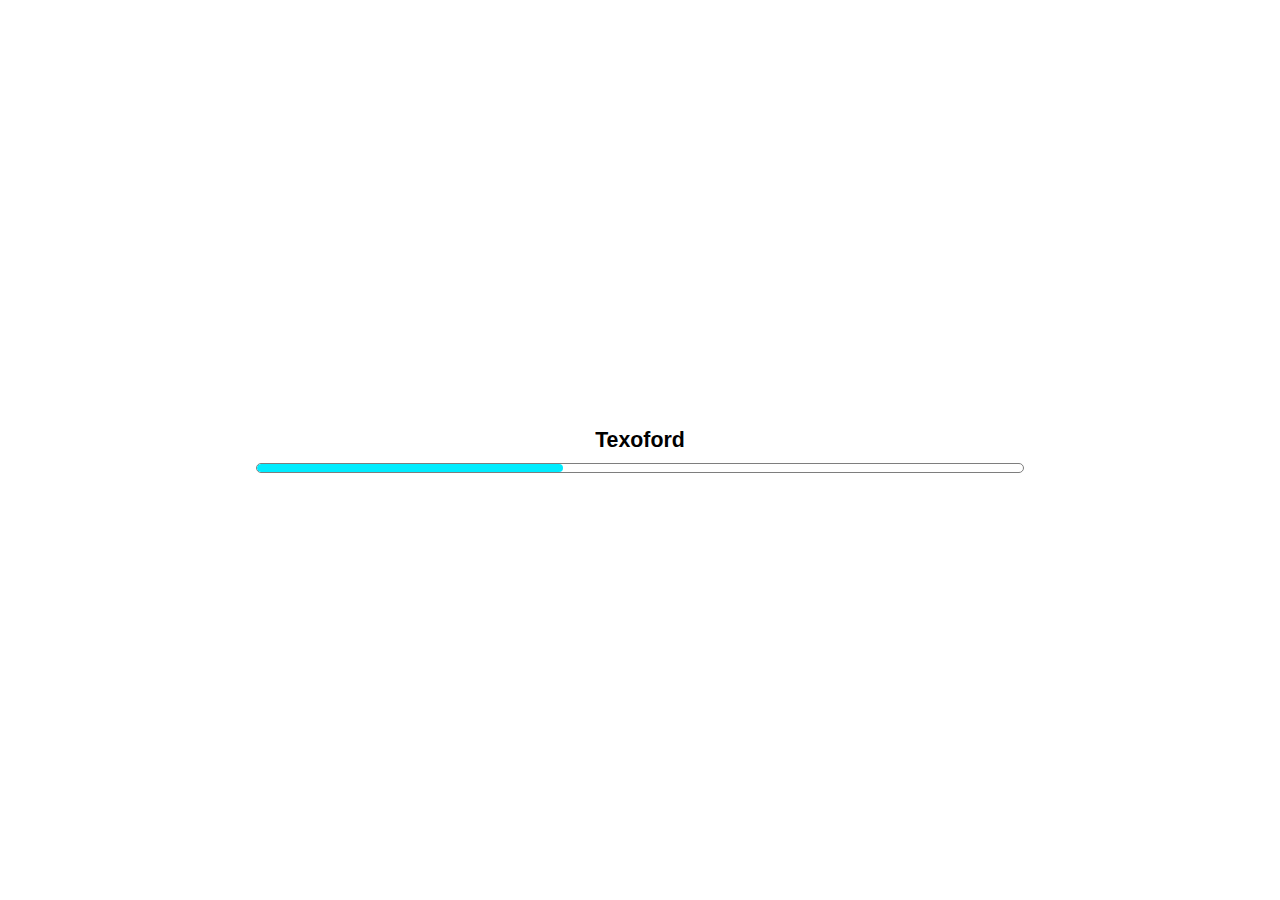
<file: index.html>
<!DOCTYPE html>
<html lang="pt-BR">
<head>
    <meta charset="UTF-8">
    <meta name="viewport" content="width=device-width, initial-scale=1.0">
    <meta http-equiv="X-UA-Compatible" content="ie=edge">
    <title>Texoford</title>
    <link rel="stylesheet" href="style.css"/>
    <link rel="stylesheet" href="reset.css"/>
    <link rel="stylesheet" href="animProcessing.css"/>
    <link rel="stylesheet" href="bottonProcessing.css"/>
    <script defer src="script.js"></script>
</head>
<body>
    <section id="tela-process">
        <span>Texoford</span>
        <div id="progresso">
            <div id="progressando">
                
            </div>
        </div>
    </section>
    <section id="all">
        <section id="head">
            <div id="header">
                <span>Texoford</span>
            </div>
        </section>
        <section id="sec1">
            <span id="txt1">
                Monte sua vida no digital
            </span>
            
            <p id="txt2">
                Faça vendas e compras sem sair de casa, somente dando cliques e monitorando seus processos.
            </p>
            <div id="buttons">
                <button id="criar-conta" type="submit"><span id="txt">Criar conta</span><div id="process"></div></button>
                
                <button id="logar" type="submit"><span id="txt0">Login</span><div id="process2"></div></button>
            </div>
            <div id="img-div">
                <img id="apresentacao-sec1" src="./src/img/apresentacao-sec1.gif" alt="marketing digital" />
            </div>
        </section>
        <hr />
        <section id="sec2">
            <span id="txt1-2">
                Embarque no Marketing Digital e comece a vender
            </span>
            <div id="carossel">
                <div id="demo">
                    <div id="imgs">
                        <div id="car1">
                            <span>Criar/Comprar</span>
                            <img id="apresentacao-sec1" src="./src/img/apresentacao-sec1.gif" alt="marketing digital" />
                        </div>
                        <div id="car2">
                            <span>Lançar</span>
                            <img id="apresentacao-sec1" src="./src/img/apresentacao-sec1.gif" alt="marketing digital" />
                        </div>
                        <div id="car3">
                            <span>Vender</span>
                            <img id="apresentacao-sec1" src="./src/img/apresentacao-sec1.gif" alt="marketing digital" />
                        </div>
                        <div id="car4">
                            <span>Monitorar</span>
                            <img id="apresentacao-sec1" src="./src/img/apresentacao-sec1.gif" alt="marketing digital" />
                            <!--Imagem do estado/avanço da loja-->
                        </div>
                        <div id="car1">
                            <span>Criar/Comprar</span>
                            <img id="apresentacao-sec1" src="./src/img/apresentacao-sec1.gif" alt="marketing digital" />
                        </div>
                    </div>
                </div>
                <button id="comecar-vender" type="submit">Começar a vender</button>
            </div>
        </section>
        <hr />
        <section id="sec3">
            <span id="txt1-3">
                Faça a compra do mês na
                <br />
                Texoford
            </span>
            <div id="carossel">
                <div id="demo">
                    <div id="imgs">
                        <div id="car1">
                            <span>Procurar</span>
                            <img id="apresentacao-sec1" src="./src/img/apresentacao-sec1.gif" alt="marketing digital" />
                        </div>
                        <div id="car2">
                            <span>Escolher</span>
                            <img id="apresentacao-sec1" src="./src/img/apresentacao-sec1.gif" alt="marketing digital" />
                        </div>
                        <div id="car3">
                            <span>Comprar</span>
                            <img id="apresentacao-sec1" src="./src/img/apresentacao-sec1.gif" alt="marketing digital" />
                        </div>
                        <div id="car4">
                            <span>Usar</span>
                            <img id="apresentacao-sec1" src="./src/img/apresentacao-sec1.gif" alt="marketing digital" />
                            <!--Imagem do estado/avanço da loja-->
                        </div>
                        <div id="car1">
                            <span>Procurar</span>
                            <img id="apresentacao-sec1" src="./src/img/apresentacao-sec1.gif" alt="marketing digital" />
                        </div>
                    </div>
                </div>
                <button id="comecar-comprar" type="submit">Começar a comprar</button>
            </div>
        </section>
        <hr />
        <section id="sec4">
            <span id="txt1-4">Ferramentas e funcionalidades únicas</span>
            <span id="vendedores">Para vendedores</span>
            <div id="cards">
                <div id="cards1">
                    <div id="card1">
                        <span>Visor de Tendências</span>
                        <p>Fique sabendo quais são os produtos mais vendidos e mais procurados do momento</p>
                        <button id="assinatura" type="submit">Assinar</button>
                    </div>
                    <div id="card2">
                        <span>Personalização de lojas</span>
                        <p>Personalize a apresentação da sua loja ao cliente, torne-a mais atraente e com um visual a sua escolha</p>
                        <button id="assinatura" type="submit">Assinar</button>
                    </div>
                </div>
                <div id="cards2">
                    <div id="card3">
                        <span>Criação de enquetes</span>
                        <p>Faça com que seus clientes votem, e fique sabendo quais produtos eles querem que vendas</p>
                        <button id="exp" type="submit">Experimentar</button>
                    </div>
                    <div id="card4">
                        <span>Organização de produtos</span>
                        <p>Organize seu estoque, monitore como quiseres a sua loja, atraia clientes e realize muitas vendas </p>
                        <button id="exp" type="submit">Experimentar</button>
                    </div>
                </div>
            </div>
        </section>
    
        <section id="sec5">
            <div id="cards" class="cd5">
                <span id="compradores">Para clientes</span>
                <div id="cards1">
                    <div id="card1">
                        <span>Criação de Listas</span>
                        <p>Faça listas para gerenciar melhor as suas compras e seus desejos</p>
                        <button id="exp" type="submit">Experimentar</button>
                    </div>
                    <div id="card2">
                        <span>Avaliação de lojas</span>
                        <p>Avalie as lojas e os produtos conforme a sua experiência de uso</p>
                        <button id="exp" type="submit">Experimentar</button>
                    </div>
                </div>
                <div id="cards2">
                    <div id="card3">
                        <span>Alerta de desconto</span>
                        <p>Receba notificações quando houver descontos em algum produto</p>
                        <button id="exp" type="submit">Experimentar</button>
                    </div>
                    <div id="card4">
                        <span>Conexão com lojas</span>
                        <p>Siga as suas lojas favoritas e receba alertas quando elas lançarem produtos novos</p>
                        <button id="exp" type="submit">Experimentar</button>
                    </div>
                </div>
            </div>
                <!--<div id="fim">
                    <a href="#" id="cntt"><span id="contacto">Contacte-nos</span></a>
                    <a href="#" id="trm"><span id="termos">Termos de serviço e política de privacidade</span></a>
                </div>-->
        </section>
    </section>
</body>
</html>
</file>
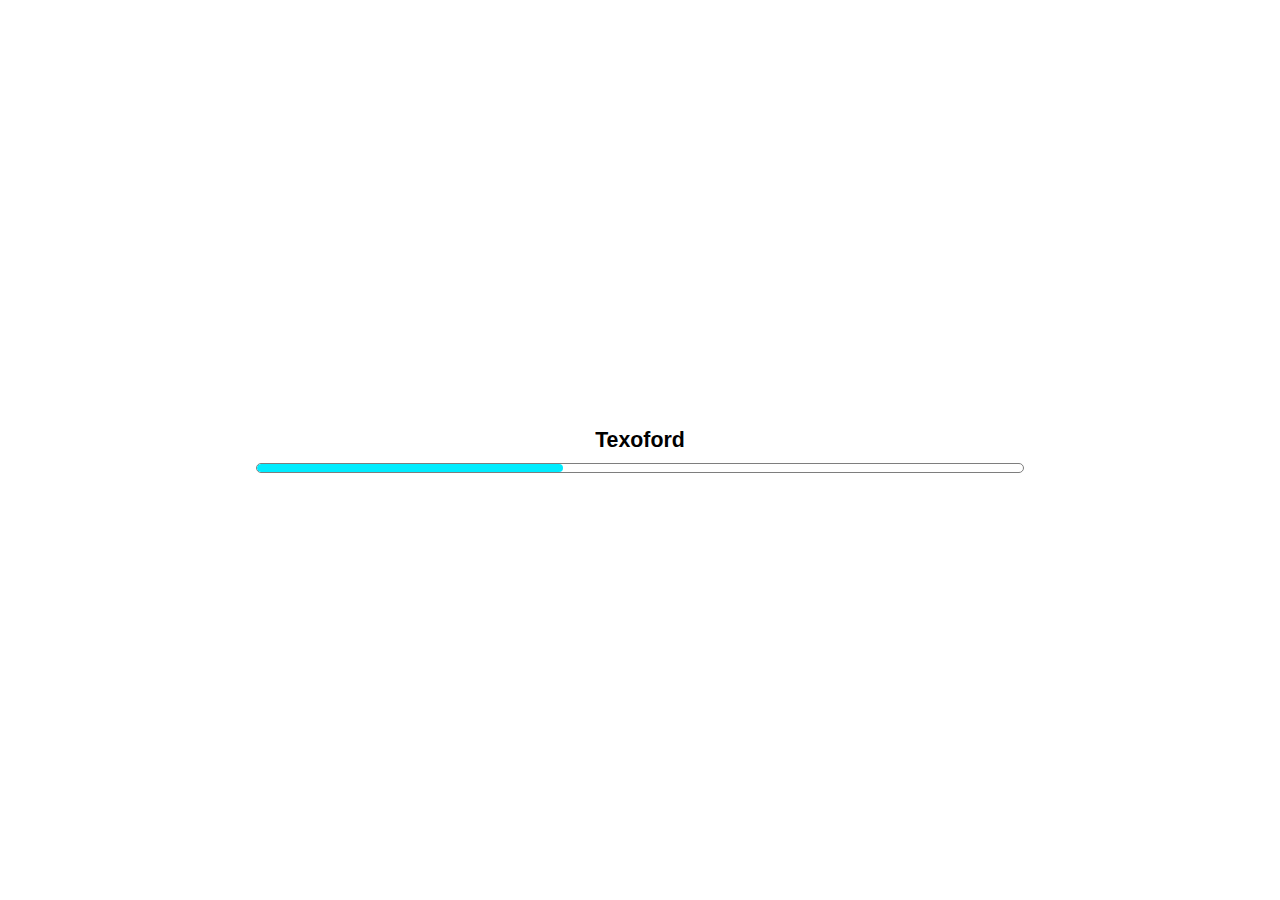
<file: cadastro/cadastro.html>
<!DOCTYPE html>
<html lang="pt-BR">
<head>
    <meta charset="UTF-8">
    <meta name="viewport" content="width=device-width, initial-scale=1.0">
    <meta http-equiv="X-UA-Compatible" content="ie=edge">
    <title>Cadastro Texoford</title>
    <link rel="stylesheet" href="cadastro.css"/>
    <link rel="stylesheet" href="../reset.css"/>
    <link rel="stylesheet" href="../animProcessing.css"/>
    <link rel="stylesheet" href="../bottonProcessing.css"/>
    <script defer src="cadastro.js"></script>
</head>
<body>
    <section id="tela-process">
        <span>Texoford</span>
        <div id="progresso">
            <div id="progressando">
                
            </div>
        </div>
    </section>
    <span id="tema">Texoford</span>
    <form id="card">
            <select id="tipo">
                <option value="cliente">Cliente</option>
                <option value="empresa">Empresa(Loja)</option>
            </select>
            <input type="text" id="nome" placeholder="Nome Completo"/>
            <div>
                <select id="ddd">
                    <option value="#">DDD</option>
                    <option value="+93">Afeganistão (+93)</option>
                    <option value="+355">Albânia (+355)</option>
                    <option value="+49">Alemanha (+49)</option>
                    <option value="+376">Andorra (+376)</option>
                    <option value="+244">Angola (+244)</option>
                    <option value="+1-264">Anguilla (+1-264)</option>
                    <option value="+672">Antárctida (+672)</option>
                    <option value="+1-268">Antígua e Barbuda (+1-268)</option>
                    <option value="+966">Arábia Saudita (+966)</option>
                    <option value="+213">Argélia (+213)</option>
                    <option value="+54">Argentina (+54)</option>
                    <option value="+374">Armênia (+374)</option>
                    <option value="+297">Aruba (+297)</option>
                    <option value="+61">Austrália (+61)</option>
                    <option value="+43">Áustria (+43)</option>
                    <option value="+994">Azerbaijão (+994)</option>
                    <option value="+1-242">Bahamas (+1-242)</option>
                    <option value="+973">Bahrein (+973)</option>
                    <option value="+880">Bangladesh (+880)</option>
                    <option value="+1-246">Barbados (+1-246)</option>
                    <option value="+32">Bélgica (+32)</option>
                    <option value="+501">Belize (+501)</option>
                    <option value="+229">Benin (+229)</option>
                    <option value="+1-441">Bermudas (+1-441)</option>
                    <option value="+975">Butão (+975)</option>
                    <option value="+375">Bielorrússia (+375)</option>
                    <option value="+591">Bolívia (+591)</option>
                    <option value="+599">Bonaire (+599)</option>
                    <option value="+387">Bósnia e Herzegovina (+387)</option>
                    <option value="+267">Botswana (+267)</option>
                    <option value="+55">Brasil (+55)</option>
                    <option value="+1-284">Ilhas Virgens Britânicas (+1-284)</option>
                    <option value="+673">Brunei (+673)</option>
                    <option value="+359">Bulgária (+359)</option>
                    <option value="+226">Burkina Faso (+226)</option>
                    <option value="+257">Burundi (+257)</option>
                    <option value="+238">Cabo Verde (+238)</option>
                    <option value="+855">Camboja (+855)</option>
                    <option value="+237">Camarões (+237)</option>
                    <option value="+1">Canadá (+1)</option>
                    <option value="+974">Catar (+974)</option>
                    <option value="+7">Cazaquistão (+7)</option>
                    <option value="+235">Chade (+235)</option>
                    <option value="+56">Chile (+56)</option>
                    <option value="+86">China (+86)</option>
                    <option value="+357">Chipre (+357)</option>
                    <option value="+57">Colômbia (+57)</option>
                    <option value="+269">Comores (+269)</option>
                    <option value="+242">República do Congo (+242)</option>
                    <option value="+243">República Democrática do Congo (+243)</option>
                    <option value="+850">Coreia do Norte (+850)</option>
                    <option value="+82">Coreia do Sul (+82)</option>
                    <option value="+225">Costa do Marfim (+225)</option>
                    <option value="+506">Costa Rica (+506)</option>
                    <option value="+385">Croácia (+385)</option>
                    <option value="+53">Cuba (+53)</option>
                    <option value="+599">Curaçao (+599)</option>
                    <option value="+45">Dinamarca (+45)</option>
                    <option value="+1-767">Dominica (+1-767)</option>
                    <option value="+20">Egito (+20)</option>
                    <option value="+503">El Salvador (+503)</option>
                    <option value="+971">Emirados Árabes Unidos (+971)</option>
                    <option value="+593">Equador (+593)</option>
                    <option value="+291">Eritreia (+291)</option>
                    <option value="+421">Eslováquia (+421)</option>
                    <option value="+386">Eslovênia (+386)</option>
                    <option value="+34">Espanha (+34)</option>
                    <option value="+1-784">São Vicente e Granadinas (+1-784)</option>
                    <option value="+372">Estônia (+372)</option>
                    <option value="+251">Etiópia (+251)</option>
                    <option value="+679">Fiji (+679)</option>
                    <option value="+63">Filipinas (+63)</option>
                    <option value="+358">Finlândia (+358)</option>
                    <option value="+33">França (+33)</option>
                    <option value="+241">Gabão (+241)</option>
                    <option value="+220">Gâmbia (+220)</option>
                    <option value="+995">Geórgia (+995)</option>
                    <option value="+233">Gana (+233)</option>
                    <option value="+350">Gibraltar (+350)</option>
                    <option value="+1473">Granada (+1-473)</option>
                    <option value="+30">Grécia (+30)</option>
                    <option value="+299">Groenlândia (+299)</option>
                    <option value="+502">Guatemala (+502)</option>
                    <option value="+224">Guiné (+224)</option>
                    <option value="+245">Guiné-Bissau (+245)</option>
                    <option value="+592">Guiana (+592)</option>
                    <option value="+509">Haiti (+509)</option>
                    <option value="+31">Holanda (+31)</option>
                    <option value="+504">Honduras (+504)</option>
                    <option value="+852">Hong Kong (+852)</option>
                    <option value="+36">Hungria (+36)</option>
                    <option value="+91">Índia (+91)</option>
                    <option value="+62">Indonésia (+62)</option>
                    <option value="+964">Iraque (+964)</option>
                    <option value="+353">Irlanda (+353)</option>
                    <option value="+354">Islândia (+354)</option>
                    <option value="+972">Israel (+972)</option>
                    <option value="+39">Itália (+39)</option>
                    <option value="+1-876">Jamaica (+1-876)</option>
                    <option value="+81">Japão (+81)</option>
                    <option value="+962">Jordânia (+962)</option>
                    <option value="+965">Kuwait (+965)</option>
                    <option value="+856">Laos (+856)</option>
                    <option value="+371">Letônia (+371)</option>
                    <option value="+961">Líbano (+961)</option>
                    <option value="+231">Libéria (+231)</option>
                    <option value="+218">Líbia (+218)</option>
                    <option value="+423">Liechtenstein (+423)</option>
                    <option value="+370">Lituânia (+370)</option>
                    <option value="+352">Luxemburgo (+352)</option>
                    <option value="+853">Macau (+853)</option>
                    <option value="+389">Macedônia (+389)</option>
                    <option value="+261">Madagáscar (+261)</option>
                    <option value="+60">Malásia (+60)</option>
                    <option value="+265">Malawi (+265)</option>
                    <option value="+960">Maldivas (+960)</option>
                    <option value="+223">Mali (+223)</option>
                    <option value="+356">Malta (+356)</option>
                    <option value="+212">Marrocos (+212)</option>
                    <option value="+596">Martinica (+596)</option>
                    <option value="+230">Maurícia (+230)</option>
                    <option value="+222">Mauritânia (+222)</option>
                    <option value="+52">México (+52)</option>
                    <option value="+258">Moçambique (+258)</option>
                    <option value="+373">Moldávia (+373)</option>
                    <option value="+377">Mônaco (+377)</option>
                    <option value="+976">Mongólia (+976)</option>
                    <option value="+382">Montenegro (+382)</option>
                    <option value="+1-664">Montserrat (+1-664)</option>
                    <option value="+95">Myanmar (+95)</option>
                    <option value="+264">Namíbia (+264)</option>
                    <option value="+674">Nauru (+674)</option>
                    <option value="+977">Nepal (+977)</option>
                    <option value="+505">Nicarágua (+505)</option>
                    <option value="+227">Níger (+227)</option>
                    <option value="+234">Nigéria (+234)</option>
                    <option value="+47">Noruega (+47)</option>
                    <option value="+64">Nova Zelândia (+64)</option>
                    <option value="+968">Omã (+968)</option>
                    <option value="+92">Paquistão (+92)</option>
                    <option value="+680">Palau (+680)</option>
                    <option value="+970">Palestina (+970)</option>
                    <option value="+507">Panamá (+507)</option>
                    <option value="+675">Papua-Nova Guiné (+675)</option>
                    <option value="+595">Paraguai (+595)</option>
                    <option value="+51">Peru (+51)</option>
                    <option value="+64">Polinésia Francesa (+689)</option>
                    <option value="+48">Polônia (+48)</option>
                    <option value="+351">Portugal (+351)</option>
                    <option value="+1-787">Porto Rico (+1-787)</option>
                    <option value="+974">Qatar (+974)</option>
                    <option value="+236">República Centro-Africana (+236)</option>
                    <option value="+262">Reunião (+262)</option>
                    <option value="+40">Romênia (+40)</option>
                    <option value="+250">Ruanda (+250)</option>
                    <option value="+7">Rússia (+7)</option>
                    <option value="+685">Samoa (+685)</option>
                    <option value="+378">San Marino (+378)</option>
                    <option value="+239">São Tomé e Príncipe (+239)</option>
                    <option value="+221">Senegal (+221)</option>
                    <option value="+381">Sérvia (+381)</option>
                    <option value="+248">Seychelles (+248)</option>
                    <option value="+232">Serra Leoa (+232)</option>
                    <option value="+65">Singapura (+65)</option>
                    <option value="+963">Síria (+963)</option>
                    <option value="+252">Somália (+252)</option>
                    <option value="+94">Sri Lanka (+94)</option>
                    <option value="+268">Suazilândia (+268)</option>
                    <option value="+249">Sudão (+249)</option>
                    <option value="+211">Sudão do Sul (+211)</option>
                    <option value="+46">Suécia (+46)</option>
                    <option value="+41">Suíça (+41)</option>
                    <option value="+597">Suriname (+597)</option>
                    <option value="+992">Tajiquistão (+992)</option>
                    <option value="+255">Tanzânia (+255)</option>
                    <option value="+66">Tailândia (+66)</option>
                    <option value="+670">Timor-Leste (+670)</option>
                    <option value="+228">Togo (+228)</option>
                    <option value="+676">Tonga (+676)</option>
                    <option value="+1-868">Trinidad e Tobago (+1-868)</option>
                    <option value="+216">Tunísia (+216)</option>
                    <option value="+90">Turquia (+90)</option>
                    <option value="+993">Turcomenistão (+993)</option>
                    <option value="+688">Tuvalu (+688)</option>
                    <option value="+380">Ucrânia (+380)</option>
                    <option value="+256">Uganda (+256)</option>
                    <option value="+598">Uruguai (+598)</option>
                    <option value="+998">Uzbequistão (+998)</option>
                    <option value="+678">Vanuatu (+678)</option>
                    <option value="+379">Vaticano (+379)</option>
                    <option value="+58">Venezuela (+58)</option>
                    <option value="+84">Vietnã (+84)</option>
                    <option value="+681">Wallis e Futuna (+681)</option>
                    <option value="+967">Iémen (+967)</option>
                    <option value="+260">Zâmbia (+260)</option>
                    <option value="+263">Zimbabwe (+263)</option>
                </select>
                <input type="number" id="numero" placeholder="Número"/>
            </div>
            <input type="email" id="email" placeholder="E-mail"/>
            <input type="password" id="senha" placeholder="Senha"/>
            <button id="criar-conta" type="submit"><span id="txt">Criar conta</span><div id="process"></div></button>
    </form>
    <p>Ao criares a conta concordas com os nossos <br /><a href="ko">Termos de serviço</a> e <a href="ko">Política de privacidade</a></p>
    <br />
    <p>Já tem uma conta? <a href="../login/login.html">Faça login</a></p>
    <section id="certeza">
        <div id="content">
            <div id="question">
                <p>Tens a certeza de que queres te cadastrar como: <span id="tipo-content"></span></p>
            </div>
            <div>
                <button id="sim">Sim</button>
                <button id="mudar">Mudar</button>
            </div>
        </div>
    </section>
</body>
</html>
</file>
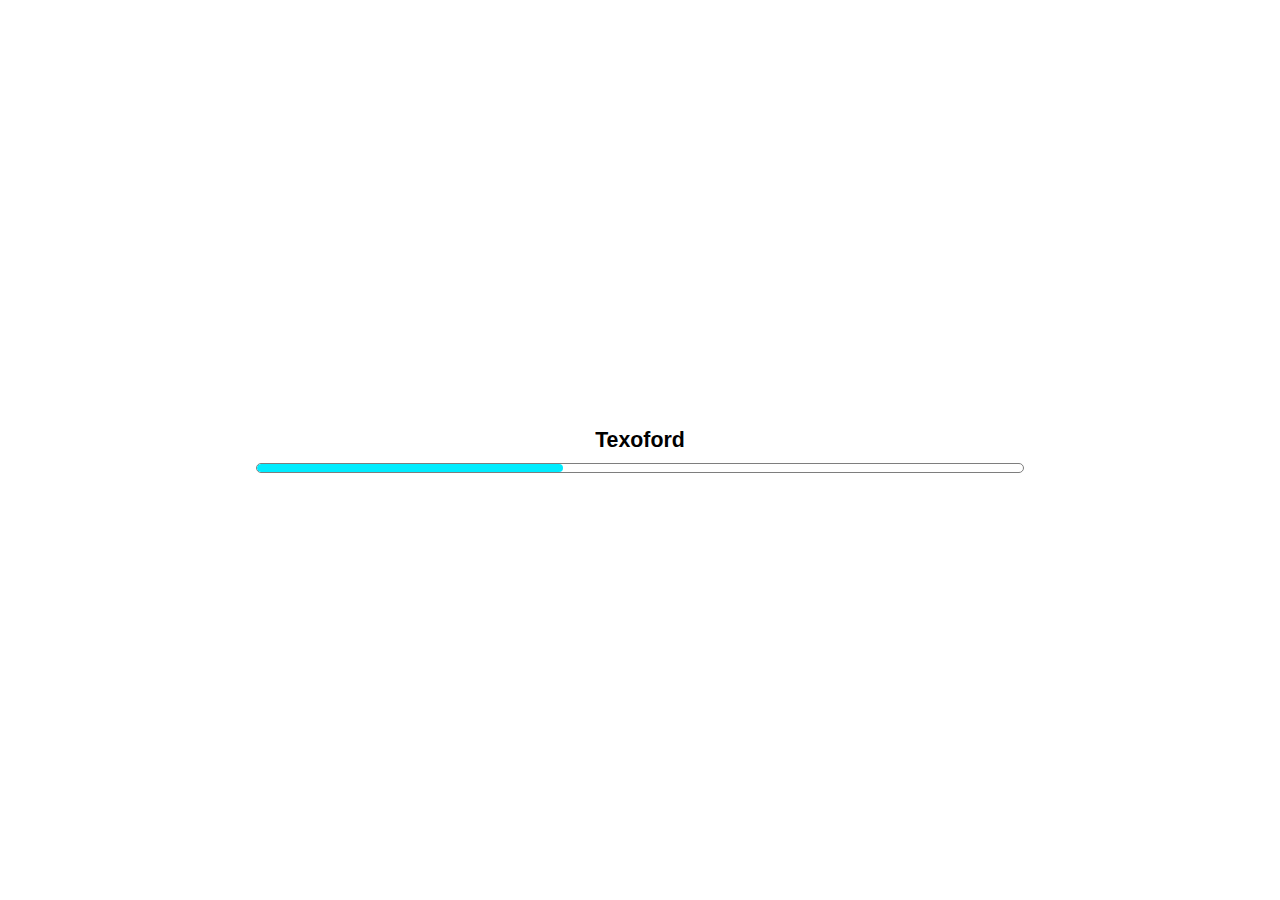
<file: dashboard/dashboard.html>
<!DOCTYPE html>
<html lang="pt-BR">
<head>
    <meta charset="UTF-8">
    <meta name="viewport" content="width=device-width, initial-scale=1.0">
    <meta http-equiv="X-UA-Compatible" content="ie=edge">
    <title>Anúncios Texoford</title>
    <link rel="stylesheet" href="dashboard.css"/>
    <link rel="stylesheet" href="../reset.css"/>
    <link rel="stylesheet" href="../animProcessing.css"/>
    <script defer src="dashboard.js"></script>
</head>
<body>
    <section id="tela-process">
        <span>Texoford</span>
        <div id="progresso">
            <div id="progressando">
                
            </div>
        </div>
    </section>
    <section id="all">
        <section id="head">
                <span>Anúncios</span>
        </section>
        <div id="intro">
            <div id="distribuicao">
                <div id="alta" class="div-menor">Alta</div>
                <div id="estrelas" class="div-menor">Estrelas</div>
                <div id="proximos" class="div-menor">Próximos</div>
                <div id="novos" class="div-menor">Novos</div>
                <div id="antigos" class="div-menor">Antigos</div>
                <div id="baixa" class="div-menor">Baixa</div>
            </div>
        </div>
        <section id="sec-alta">
            <span>Sem Anúncios</span>
        </section>
    </section>
</body>
</html>
</file>
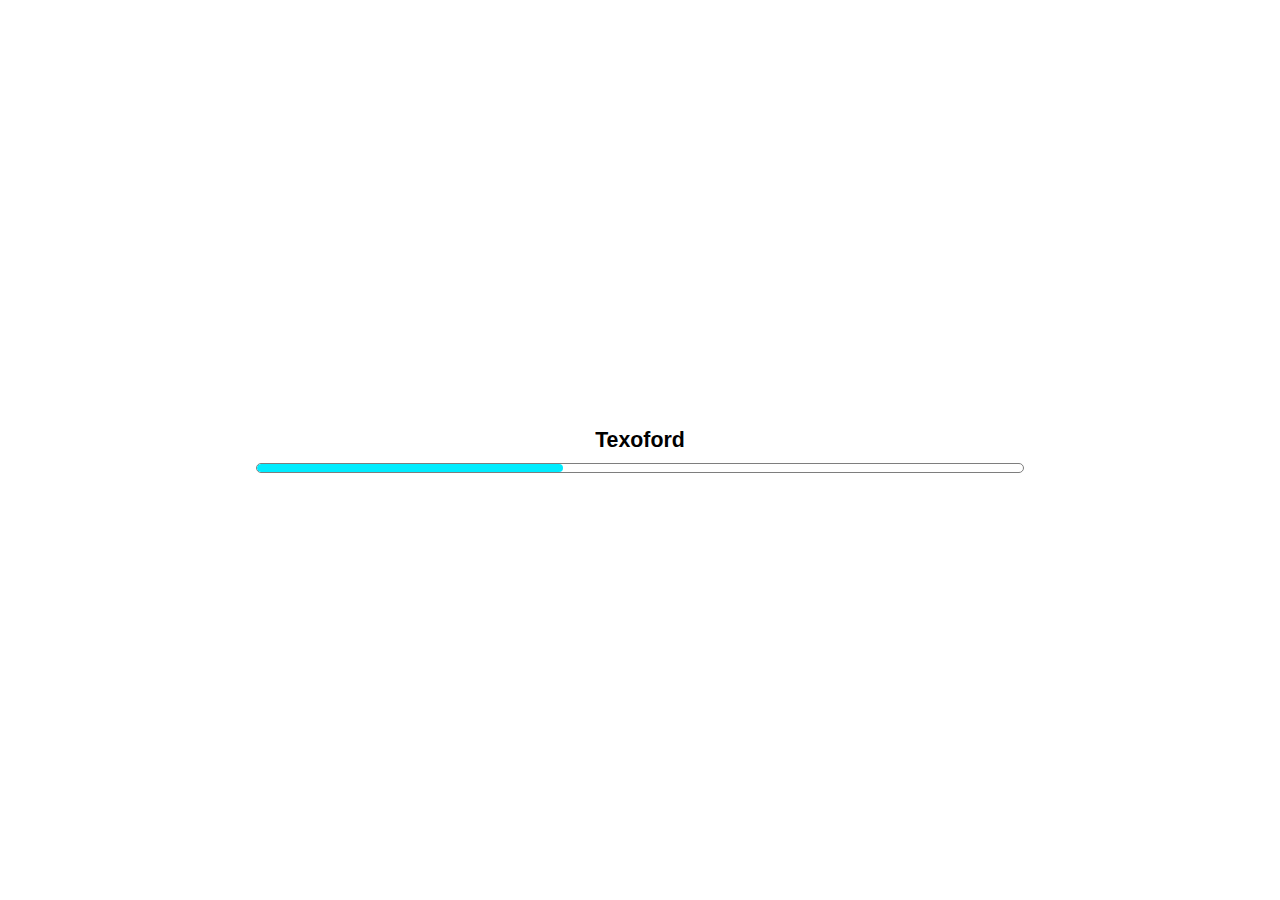
<file: login/login.html>
<!DOCTYPE html>
<html lang="pt-BR">
<head>
    <meta charset="UTF-8">
    <meta name="viewport" content="width=device-width, initial-scale=1.0">
    <meta http-equiv="X-UA-Compatible" content="ie=edge">
    <title>Cadastro Texoford</title>
    <link rel="stylesheet" href="login.css"/>
    <link rel="stylesheet" href="../reset.css"/>
    <link rel="stylesheet" href="../animProcessing.css"/>
    <link rel="stylesheet" href="../bottonProcessing.css"/>
    <script defer src="login.js"></script>
</head>
<body>
    <section id="tela-process">
        <span>Texoford</span>
        <div id="progresso">
            <div id="progressando">
                
            </div>
        </div>
    </section>
    <span id="tema">Texoford</span>
    <form id="card">
            <select id="tipo">
                <option value="usuario">Usuário</option>
                <option value="empresa">Empresa(Loja)</option>
            </select>
            <input type="email" id="email" placeholder="E-mail"/>
            <input type="password" id="senha" placeholder="Senha"/>
            <div id="falha">
                <p>Credenciais incorretas</p>
            </div>
            <button id="login" type="submit"><span id="txt">Login</span><div id="process"></div></button>
    </form>
    <p>Ao fazeres o login concordas com os nossos <br /><a href="ko">Termos de serviço</a> e <a href="ko">Política de privacidade</a></p>
    <br />
    <p>Ainda não tem uma conta? <a href="../cadastro/cadastro.html">Criar conta</a></p>
</body>
</html>
</file>
<file: style.css>
#all{
    width: 100%;
    display: none;
    flex-direction: column;
    background-color: #F2F2F2;
}
#head{
    background-color: #F2F2F2;
    width: 100%;
    display: flex;
    justify-content: center;
    position: fixed;
    top: 0;
    box-shadow: 1px 0.1px 1px #AEAEAE;
}
#header{
    margin: 15px;
    border: 1px solid #656565;
    border-radius: 8px;
    width: 85%;
    height: 45px;
    display: flex;
    align-items: center;
}
#header > span{
    font-size: 14pt;
    font-weight: 500;
    margin-left: 10px;
}
#sec1{
    width: 100%;
    height: 100dvh;
    display: flex;
    flex-direction: column;
    align-items: center;
    text-align: center;
}
#txt1{
    margin-top: 110px;
    font-size: 17pt;
    font-weight: 600;
}
#txt2{
    margin-top: 12px;
    font-size: 13pt;
    color: #5A5A5A;
    font-weight: 300;
}
#buttons{
    margin-top: 15px;
    display: flex;
    justify-content: center;
    width: 85%;
}
#criar-conta{
    background-color: #00ECFF;
    border-radius: 10px;
    width: 120px;
    height: 40px;
    display: flex;
    align-items: center;
    justify-content: center;
    font-size: 11pt;
    font-weight: 400;
    margin-right: 6px;
}
button{
    transition: .5s;
}
button:hover{
    transform: scale(1.06);
}
#logar{
    border: 1.5px solid #00ECFF;
    color: #001B39;
    border-radius: 10px;
    width: 120px;
    height: 40px;
    display: flex;
    align-items: center;
    justify-content: center;
    font-size: 11pt;
    font-weight: 400;
    margin-left: 6px;
    background-color: #F2F2F2;
}
#img-div{
    margin-top: 30px;
    width: 85%;
    display: flex;
    flex-direction: column;
    align-items: center;
    justify-content: center;
}
#apresentacao-sec1{
    width: 250px;
}
hr{
    width: 100%;
    height: 0.5px;
    background-color: #7E7E7E;
}
#sec2{
    height: 100dvh;
    width: 100%;
    display: flex;
    flex-direction: column;
    align-items: center;
    text-align: center;
}
#txt1-2{
    width: 100%;
    font-size: 17pt;
    font-weight: 600;
    margin-top: 80px;
}
#carossel{
    width: 100%;
    margin-top: 20px;
    display: flex;
    flex-direction: column;
    align-items: center;
    justify-content: center;
    height: 500px;
}
#demo{
    width: 85%;
    height: 300px;
    overflow: hidden;
}
#demo #imgs{
    width: 500%;
    animation-name: animacao;
    animation-duration: 20s;
    animation-iteration-count: infinite;
    display: flex;
}
#demo #imgs div{
    width: 100%;
    height: 100%;
    display: flex;
    flex-direction: column;
    align-items: center;
    justify-content: center;
}
#demo #imgs div span{
    font-size: 14pt;
    font-weight: 500;
}
@keyframes animacao {
    0%{
        margin-left: 0;
    }
    20%{
        margin-left: 0;
    }
    25%{
        margin-left: -100%;
    }
    45%{
        margin-left: -100%;
    }
    50%{
        margin-left: -200%;
    }
    70%{
        margin-left: -200%;
    }
    75%{
        margin-left: -300%;
    }
    95%{
        margin-left: -300%;
    }
    100%{
        margin-left: -400%;
    }
}
#sec3{
    height: 100dvh;
    width: 100%;
    display: flex;
    flex-direction: column;
    align-items: center;
    text-align: center;
}
#txt1-3{
    width: 100%;
    font-size: 17pt;
    font-weight: 600;
    margin-top: 80px;
}
#sec4{
    height: 100dvh;
    width: 100%;
    display: flex;
    flex-direction: column;
    align-items: center;
    text-align: center;
}
#txt1-4{
    width: 100%;
    font-size: 17pt;
    font-weight: 600;
    margin-top: 70px;
}
#vendedores{
    font-size: 15pt;
    font-weight: 500;
    margin-top: 5px;
    color: #5A5A5A;
}
#compradores{
    font-size: 15pt;
    font-weight: 500;
    margin-top: 75px;
    color: #5A5A5A;
}
#comecar-vender{
    width: 65%;
    height: 50px;
    background-color: #00ECFF;
    border-radius: 12px;
    font-size: 12pt;
}
#comecar-comprar{
    width: 65%;
    height: 50px;
    border: 1.5px solid #00ECFF;
    border-radius: 12px;
    background-color: #F2F2F2;
    font-size: 12pt;
}
#cards{
    display: flex;
    flex-direction: column;
    width: 100%;
}
#cards div{
    display: flex;
    align-items: center;
    width: 100%;
}
#cards div div{
    width: 100%;
    height: 270px;
    border: 0.5px solid #00334E;
    margin: 5px;
    border-radius: 12px;
    display: flex;
    flex-direction: column;
    align-items: center;
}
#cards div div span{
    margin: 3px 0 7px 0;
    font-size: 15pt;
    font-weight: 600;
    width: 100%;
    height: 55px;
    display: flex;
    align-items: center;
    justify-content: center;
}
#cards div div p{
    font-size: 12pt;
    font-weight: 300;
    margin: 7px 0 7px 0;
    color: #5A5A5A;
    display: flex;
    flex-direction: column;
    align-items: center;
    justify-content: center;
    height: 130px;
}
#assinatura{
    margin: 7px 0 3px 0;
    width: 85%;
    height: 35px;
    border-radius: 10px;
    background-color: #00FF6F;
}
#exp{
    margin: 7px 0 3px 0;
    width: 85%;
    height: 35px;
    border-radius: 10px;
    background-color: #00ECFF;
}
#sec5{
    height: 100dvh;
    width: 100%;
    display: flex;
    flex-direction: column;
    align-items: center;
    text-align: center;
}
#conectar{
    width: 100%;
    height: 175px;
}
#cntt{
    width: 75%;
    text-decoration: none;
}
#trm{
    width: 100%;
    text-decoration: none;
}
#fim a span{
    font-size: 10pt;
    font-weight: 500;
    color: #A6A6A6;
}
</file>
<file: animProcessing.css>
#tela-process{
    height: 100dvh;
    width: 100%;
    display: flex;
    flex-direction: column;
    align-items: center;
    justify-content: center;
    position: fixed;
    top: 0;
    background-color: #FFFFFF;
}
#progresso{
    width: 60%;
    border: 1.5px solid #7E7E7E;
    height: 10px;
    border-radius: 5px;
    display: flex;
    align-items: center;
    overflow: hidden;
}
#tela-process     span{
    font-size: 16pt;
    font-weight: 600;
    margin-bottom: 10px;
}
#progressando{
    width: 40%;
    background-color: #00ECFF;
    height: 100%;
    border-radius: 5px;
    animation: animProcessando 1.1s infinite linear;
}
@keyframes animProcessando {
    from{
        margin-left: -40%;
        width: 40%;
    }
    to{
        margin-left: 100%;
        width: 60%;
    }
}
</file>
<file: bottonProcessing.css>
#process{
    width: 20px;
    height: 20px;
    border-radius: 50%;
    background-color: #00ECFF;
    border: 2.5px solid #393939;
    border-right-color: #00ECFF;
    animation: processing 2s infinite ease;
    display: none;
}
@keyframes processing{
    from{
        rotate: 0deg;
    }
    to{
        rotate: 360deg;
    }
}
#process2{
    width: 20px;
    height: 20px;
    border-radius: 50%;
    background-color: #F2F2F2;
    border: 2.5px solid #393939;
    border-right-color: #F2F2F2;
    animation: processing 2s infinite ease;
    display: none;
}
</file>
<file: cadastro/cadastro.css>
body{
    width: 100%;
    height: 100dvh;
    display: flex;
    flex-direction: column;
    align-items: center;
    justify-content: center;
    text-align: center;
}
#tema{
    font-size: 19pt;
    font-weight: 700;
    margin: -30px 0 20px 0;
}
form{
    width: 90%;
    height: 340px;
    border-radius: 20px;
    display: flex;
    flex-direction: column;
    align-items: center;
}
form *{
    margin: 6px;
}
input, select{
    height: 40px;
    width: 95%;
    border: 1.5px solid #D6E2E0;
    border-radius: 12px;
    text-indent: 12px;
    font-size: 12pt;
    font-weight: 400;
    background-color: #FFFFFF;
}
input:focus{
    border: 2px solid #DCF3FF;
    outline: 1.5px solid #F2FFFD;
}
input::placeholder{
    color: #A9B1AF;
}
div{
    display: flex;
    border-radius: 12px;
}
#ddd{
    margin: 0;
    border-right: none;
    border-top-right-radius: 0;
    border-bottom-right-radius: 0;
    width: 85px;
    font-size: 11pt;
    outline: none;
}
#numero{
    border-left: none;
    margin: 0;
    border-top-left-radius: 0;
    border-bottom-left-radius: 0;
    width: 100%;
}
#numero:focus{
    border-left: none;
    outline: none;
}
button{
    margin-top: 10px;
    width: 95%;
    height: 40px;
    border-radius: 12px;
    background-color: #00ECFF;
    display: flex;
    align-items: center;
    justify-content: center;
}
a{
    text-decoration: none;
    color: #00ECFF;
    font-size: 9pt;
}
p{
    font-size: 9pt;
    width: 100%;
}
#certeza{
    height: 100dvh;
    width: 100%;
    position: absolute;
    background-color: rgba(5, 5, 5, 0.3);
    display: none;
    flex: column;
    align-items: center;
    justify-content: center;
}
#content{
    display: flex;
    flex-direction: column;
    align-items: center;
    justify-content: center;
    width: 85%;
    height: 20%;
    background-color: #F3F3F3;
}
#question{
    display: flex;
    align-items: center;
    justify-content: center;
}
#question p{
    text-align: center;
    font-size: 12pt;
}
#question p span{
    font-size: 12pt;
    font-weight: 500;
}
    
#content div{
    width: 80%;
    display: flex;
}
#content div button{
    width: 100%;
    margin: 10px;
    height: 85%;
    font-size: 12pt;
}
</file>
<file: dashboard/dashboard.css>
#all{
    width: 100%;
    display: none;
    flex-direction: column;
}
#head{
    background-color: #F2F2F2;
    width: 100%;
    height: 55px;
    display: flex;
    align-items: center;
    position: fixed;
    top: 0;
    box-shadow: -1px 0.1px 1px #AEAEAE;
}
#head > span{
    margin: 15px;
    font-size: 14pt;
    font-weight: 500;
    margin-left: 10px;
}
#intro{
    margin-top: 60px;
    display: flex;
    width: 100%;
    align-items: center;
    justify-content: center;
    position: fixed;
    background-color: #F2F2F2;
}
#distribuicao{
    margin-top: 10px;
    display: flex;
    overflow: auto;
    width: 95%;
    border: 2px solid #939393;
    border-radius: 40px;
    height: 45px;
    scroll-behavior: none;
}
#distribuicao div{
    padding: 6px;
    margin: 10px;
    font-size: 10pt;
    width: auto;
    font-weight: 500;
    display: flex;
    align-items: center;
    justify-content: center;
}
#sec-alta{
    width: 100%;
    height: 100dvh;
    display: flex;
    align-items: center;
    justify-content: center;
}
#sec-alta span{
    font-size: 14pt;
    font-weight: 500;
}
</file>
<file: login/login.css>
body{
    width: 100%;
    height: 100dvh;
    display: flex;
    flex-direction: column;
    align-items: center;
    justify-content: center;
    text-align: center;
}
#tema{
    font-size: 19pt;
    font-weight: 700;
    margin: -30px 0 20px 0;
}
form{
    width: 90%;
    height: 220px;
    border-radius: 20px;
    display: flex;
    flex-direction: column;
    align-items: center;
}
form *{
    margin: 6px;
}
input, select{
    height: 40px;
    width: 95%;
    border: 1.5px solid #D6E2E0;
    border-radius: 12px;
    text-indent: 12px;
    font-size: 12pt;
    font-weight: 400;
    background-color: #FFFFFF;
}
input:focus{
    border: 2px solid #DCF3FF;
    outline: 1.5px solid #F2FFFD;
}
input::placeholder{
    color: #A9B1AF;
}
div{
    display: flex;
    border-radius: 12px;
}
#ddd{
    margin: 0;
    border-right: none;
    border-top-right-radius: 0;
    border-bottom-right-radius: 0;
    width: 80px;
    outline: none;
}
#numero{
    border-left: none;
    margin: 0;
    border-top-left-radius: 0;
    border-bottom-left-radius: 0;
    width: 100%;
}
#numero:focus{
    border-left: none;
    outline: none;
}
button{
    margin-top: 10px;
    width: 95%;
    height: 40px;
    border-radius: 12px;
    background-color: #00ECFF;
    display: flex;
    align-items: center;
    justify-content: center;
}
p a{
    text-decoration: none;
    color: #00ECFF;
    font-size: 9pt;
}
p{
    font-size: 9pt;
    width: 100%;
}
#falha{
    margin: -4px 0 0px 6px;
    display: none;
    width: 95%;
}
#falha p{
    color: #FF2D26;
    font-size: 10pt;
    text-align: left;
}
</file>
